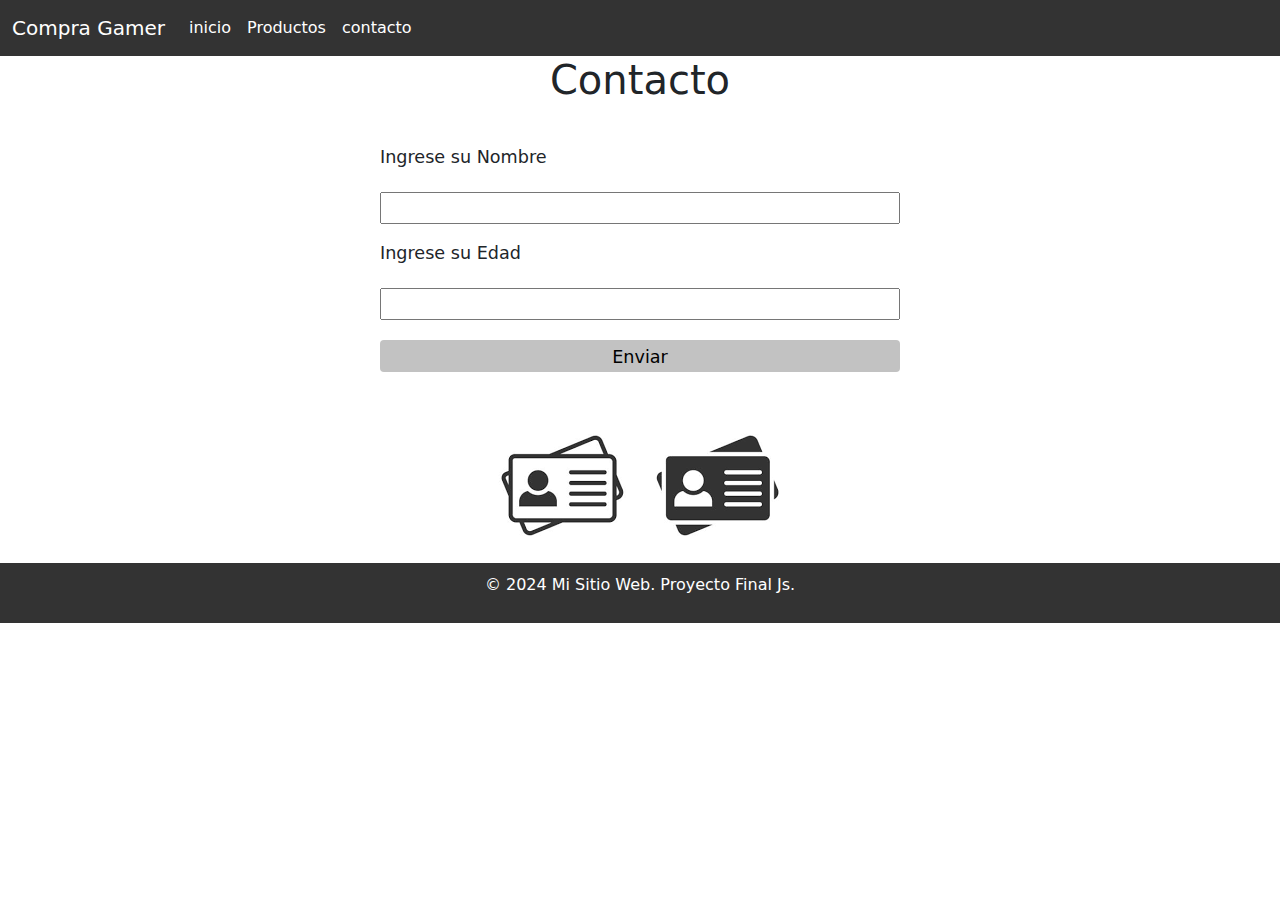
<file: contacto.html>
<!DOCTYPE html>
<html lang="en">
<head>
    <meta charset="UTF-8">
    <meta name="viewport" content="width=device-width, initial-scale=1.0">
    <title>Document</title>
    <link rel="stylesheet" href="/css/style.css">
    <link href="https://cdn.jsdelivr.net/npm/bootstrap@5.3.3/dist/css/bootstrap.min.css" rel="stylesheet" integrity="sha384-QWTKZyjpPEjISv5WaRU9OFeRpok6YctnYmDr5pNlyT2bRjXh0JMhjY6hW+ALEwIH" crossorigin="anonymous">
</head>
<body>
    <nav class="colornav navbar navbar-expand-lg">
        <div class="container-fluid  ">
          <a class="navbar-brand " href="/index.html">Compra Gamer</a>
          <div class="collapse navbar-collapse  " id="navbarNav  ">
            <ul class="navbar-nav ">
              <li class="nav-item ">
                <a class="nav-link active" aria-current="page" href="/index.html">inicio</a>
              </li>
              <li class="nav-item">
                <a class="nav-link" href="/productos.html">Productos</a>
              </li>
              <li class="nav-item">
                <a class="nav-link" href="/contacto.html">contacto</a>
              </li>
            </ul>
          </div>
        </div>
        

    </nav>
    <main id="mainContacto" class="mainContacto">
        <h1>Contacto</h1>
        <form id="formulario">
            <label for="">Ingrese su Nombre</label>
            <input type="text" id="nombreForm">
            <label for="">Ingrese su Edad</label>
            <input type="number" id="edadForm">
            <input type="submit" value="Enviar" class="button_grey">
        </form>
    <div data-aos="zoom-in-right" data-aos-duration="3000">
            <img src="/img/contacto.png" alt="Identificar">
        </div>
        
    </main>

    

    <footer class="footer">
        <p>&copy; 2024 Mi Sitio Web. Proyecto Final Js.</p>
    </footer>
    
    <script src="js/contacto.js"></script>
    
</body>
</html>
</file>
<file: css/style.css>
body {
    height: 100vh;
    font-family: Arial, sans-serif;
    margin: 0;
    padding: 0;
    box-sizing: border-box;
}
.colornav{
    background-color: #333333;
}
.colornav2{
    background-color: #f9f9f9;
}

.footer {
    background-color: #333333;
    color: #fff;
    text-align: center;
    padding: 10px 0;
    position: flex;
    bottom: 0;
    width: 100%;
}

.navbar-brand {
    color: white!important;
}

.nav-link {
    color: white!important;
}




.container{
    height: 80%;
    display: flex;
    flex-direction: column;
    justify-content: center;
    align-items: center;

}





.centrar {
    color: #333;
    display: flex;
    flex-direction: column;
    align-items: center;
}


#main-container {
    width: 80%;
    margin: 20px auto;
    padding: 20px;
    background-color: #fff;
    box-shadow: 0 0 10px rgba(0, 0, 0, 0.1);
}


#product-list {
    display: flex;
    flex-wrap: wrap;
    justify-content: space-around;
}

#product-list div {
    width: 200px;
    padding: 10px;
    margin: 10px;
    background-color: #f0f0f0;
    border-radius: 8px;
    box-shadow: 0 0 5px rgba(0, 0, 0, 0.1);
    text-align: center;
}

#product-list img {
    max-width: 100%;
    height: auto;
    border-radius: 5px;
}

#product-list button {
    margin-top: 10px;
    padding: 10px 20px;
    background-color: #5cb85c;
    color: white;
    border: none;
    border-radius: 5px;
    cursor: pointer;
    transition: background-color 0.3s;
}

#product-list button:hover {
    background-color: #4cae4c;
}


#cart {
    width: 100%;
    margin-top: 20px;
    padding: 10px;
    background-color: #f8f8f8;
    border-radius: 8px;
}

#cart div {
    padding: 10px;
    margin: 10px 0;
    background-color: #e0e0e0;
    border-radius: 8px;
    box-shadow: 0 0 5px rgba(0, 0, 0, 0.1);
    display: flex;
    justify-content: space-between;
    align-items: center;
}

#cart button {
    padding: 5px 10px;
    background-color: #d9534f;
    color: white;
    border: none;
    border-radius: 5px;
    cursor: pointer;
    transition: background-color 0.
}
.mainContacto {
    display: flex;
    flex-direction: column;
    align-items: center;
}

.mainContacto form {
    display: flex;
    flex-direction: column;
    align-items: center;
    width: 600px;
    gap: 1rem;
    padding: 2rem;
}

.mainContacto form>* {
    min-width: calc(100% - 1rem);
    height: 2rem;
    font-size: 1.1rem;
}

.mainContacto>div>h4 {
    padding: 2rem;
    font-size: 2rem;
    color: rgb(0, 1, 8);
}

.button_grey {
    background-color: #c2c2c2;
    height: 2rem;
    padding: .25rem;
    border: none;
    border-radius: .25rem;
    cursor: pointer;
    margin: .25rem;
}
.button_red{
    background-color: red;
    height: 2rem;
    padding: .25rem;
    border: none;
    border-radius: .25rem;
    cursor: pointer;
    margin: .25rem;
}
#timer {
    font-size: 24px;
    font-weight: bold;
}

.boton-blue {
    
    background-color: blue;

}
.estilo{
   
    padding: 10px 0;
    text-align: center;
}
.estilo2{
    padding: 20px;
}
.controls {
    display: flex;
    justify-content: space-between;
    margin-bottom: 20px;
}

.controls input,
.controls select {
    padding: 8px;
    font-size: 1em;
    margin-right: 10px;
}

.games-container {
    display: grid;
    grid-template-columns: repeat(auto-fill, minmax(200px, 1fr));
    gap: 20px;
}

.game-card {
    border: 1px solid #ddd;
    border-radius: 8px;
    overflow: hidden;
    box-shadow: 0 2px 4px rgba(0, 0, 0, 0.1);
    text-align: center;
    padding: 10px;
}

.game-card img {
    width: 100%;
    height: auto;
}

.game-card h3 {
    margin: 10px 0;
    font-size: 1.2em;
}

.game-card p {
    margin: 0;
    font-size: 1em;
    color: #555;
}
</file>
